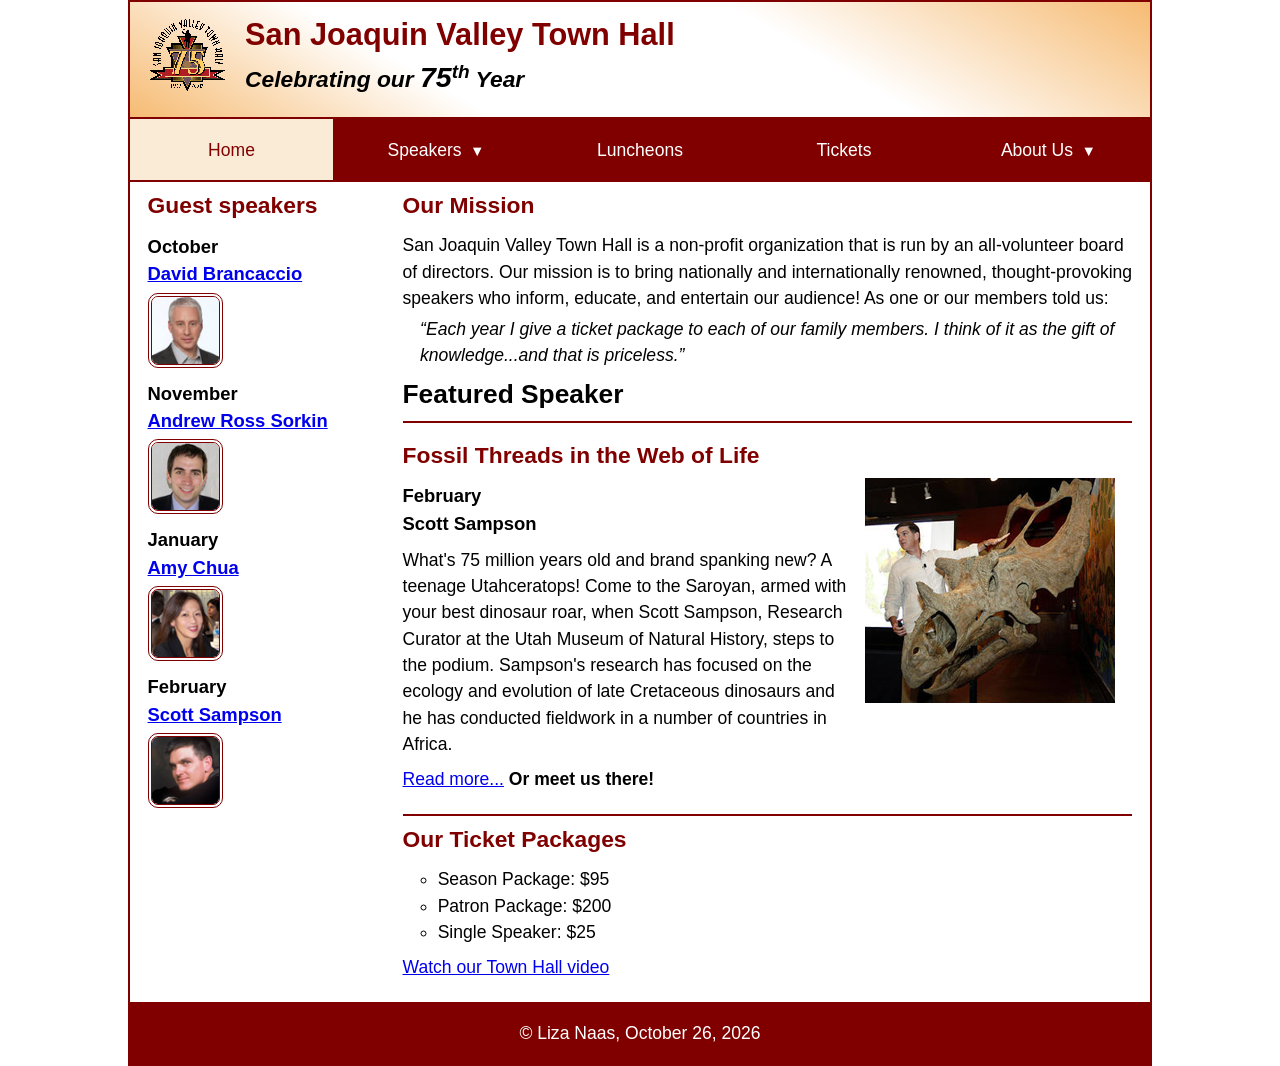
<file: index.html>
<!DOCTYPE html>
<html lang="en">

<head>
	<meta charset="utf-8">
	<title>San Joaquin Valley Town Hall</title>
	<meta name="viewport" content="width=device-width, initial-scale=1">
	<link rel="icon" href="images/favicon.ico">
	<link rel="stylesheet" href="styles/main.css">
</head>

<body>
	<header>
		<img src="images/town_hall_logo.gif" alt="Town Hall logo">
		<h2>San Joaquin Valley Town Hall</h2>
		<h3>Celebrating our <em class="large">75</em><sup>th</sup> Year</h3>
	</header>

<nav class="navbar">
    <ul class="menu">
        <li><a class="current">Home</a></li>

        <li>
            <a href="#">Speakers <small>&#9660;</small></a>
            <ul class="submenu">
                <li><a href="speakers/brancaccio.html">David Brancaccio</a></li>
                <li><a href="speakers/sorkin.html">Andrew Ross Sorkin</a></li>
                <li><a href="speakers/chua.html">Amy Chua</a></li>
                <li><a href="speakers/sampson.html">Scott Sampson</a></li>
            </ul>
        </li>

        <li><a href="#">Luncheons</a></li>
        <li><a href="#">Tickets</a></li>

        <li>
            <a href="#">About Us <small>&#9660;</small></a>
            <ul class="submenu">
                <li><a href="#">Our History</a></li>
                <li><a href="#">Board of Directors</a></li>
                <li><a href="#">Past Speakers</a></li>
                <li><a href="#">Contact Information</a></li>
            </ul>
        </li>
    </ul>
</nav>

<main>
		<aside>
			<h2>Guest speakers</h2>
			<h3>October<br><a href="speakers/brancaccio.html">David Brancaccio</a></h3>
			<img src="images/brancaccio75.jpg" alt="David Brancaccio photo">
			<h3>November<br><a href="speakers/sorkin.html">Andrew Ross Sorkin</a></h3>
			<img src="images/sorkin75.jpg" alt="Andrew Ross Sorkin photo">
			<h3>January<br><a href="speakers/chua.html">Amy Chua</a></h3>
			<img src="images/chua75.jpg" alt="Amy Chua photo">
			<h3>February<br><a href="speakers/sampson.html">Scott Sampson</a></h3>
			<img src="images/sampson75.jpg" alt="Scott Sampson photo">
		</aside>

		<section>
			<h2>Our Mission</h2>
			<p>San Joaquin Valley Town Hall is a non-profit organization that is run by an 
				all-volunteer board of directors. Our mission is to bring nationally and 
				internationally renowned, thought-provoking speakers who inform, educate, 
				and entertain our audience! As one or our members told us:</p>
			<blockquote>&ldquo;Each year I give a ticket package to each of our family members. 
				I think of it as the gift of knowledge...and that is priceless.&rdquo;</blockquote>

			<h1>Featured Speaker</h1>
			<article class="featured">
				<h2>Fossil Threads in the Web of Life</h2>
				<img src="images/sampson_dinosaur.jpg" alt="Scott Sampson with dinosaur">
				<h3>February<br>
				Scott Sampson</h3>
				<p>What's 75 million years old and brand spanking new? A teenage Utahceratops! 
				Come to the Saroyan, armed with your best dinosaur roar, when Scott Sampson, Research 
				Curator at the Utah Museum of Natural History, steps to the podium. Sampson's research 
				has focused on the ecology and evolution of late Cretaceous dinosaurs and he has conducted 
				fieldwork in a number of countries in Africa.</p>
				<p><a href="speakers/sampson.html">Read more...</a>&nbsp;<b>Or meet us there!</b></p>
			</article>

			
<h2>Our Ticket Packages</h2>
<ul>
    <li>Season Package: $95</li>
    <li>Patron Package: $200</li>
    <li>Single Speaker: $25</li>
</ul>

<!-- Video link -->
<p>
    <a href="#" onclick="return false;">
        Watch our Town Hall video
    </a>
</p>

		</section>	
	</main>
	<footer>
		<p>&copy; Liza Naas, October 26, 2026</p>
	</footer>
</body>
</html>
</file>
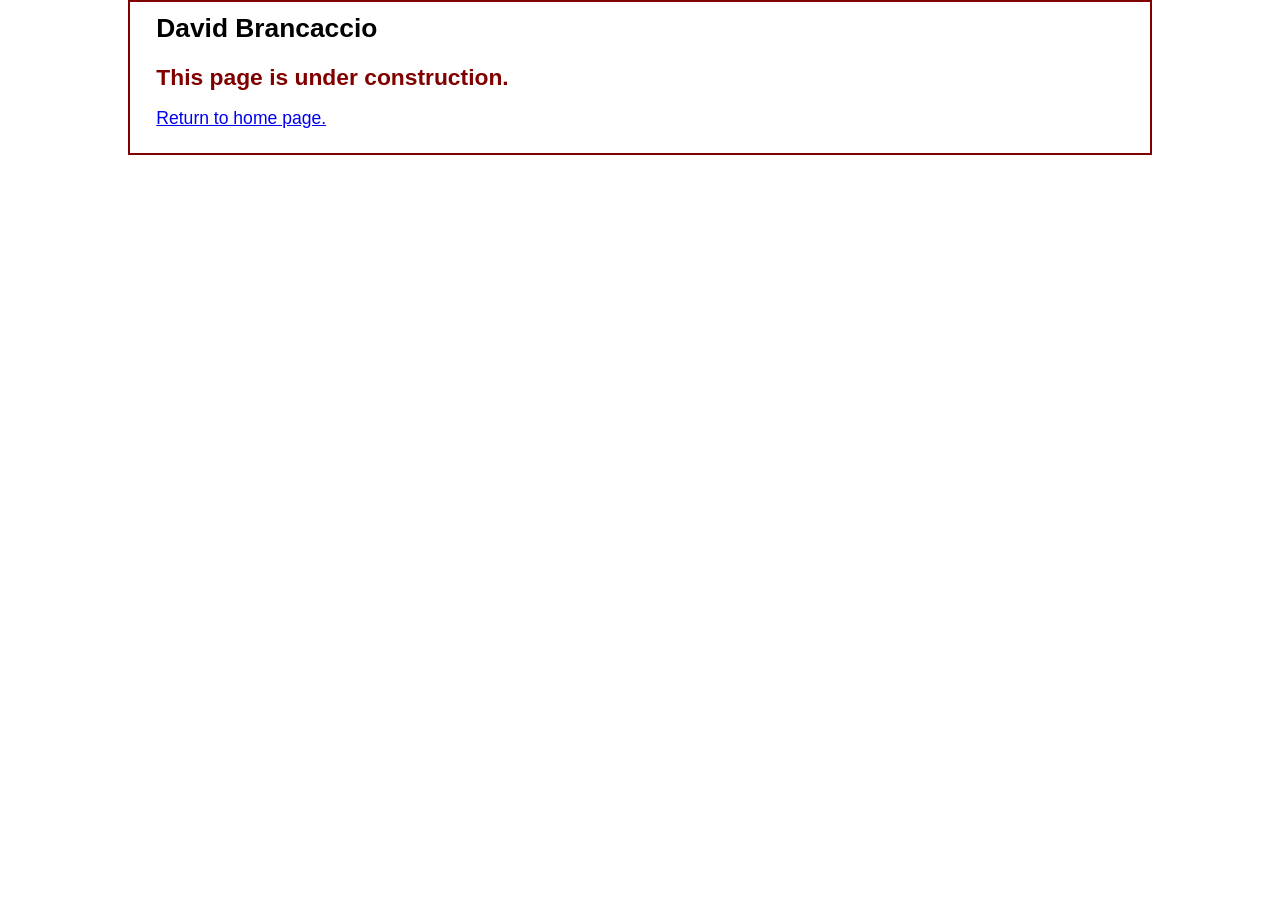
<file: speakers/brancaccio.html>
<!DOCTYPE html>
<html lang="en">

<head>
	<meta charset="utf-8">
	<title>San Joaquin Valley Town Hall</title>
	<link rel="icon" href="../images/favicon.ico">
	<link rel="stylesheet" href="../styles/main.css">
</head>

<body>
	<main>
		<section>
			<h1>David Brancaccio</h1>
			<h2>This page is under construction.</h2>
			<p><a href="../index.html">Return to home page.</a></p>
		</section>
	</main>
</body>

</html>
</file>
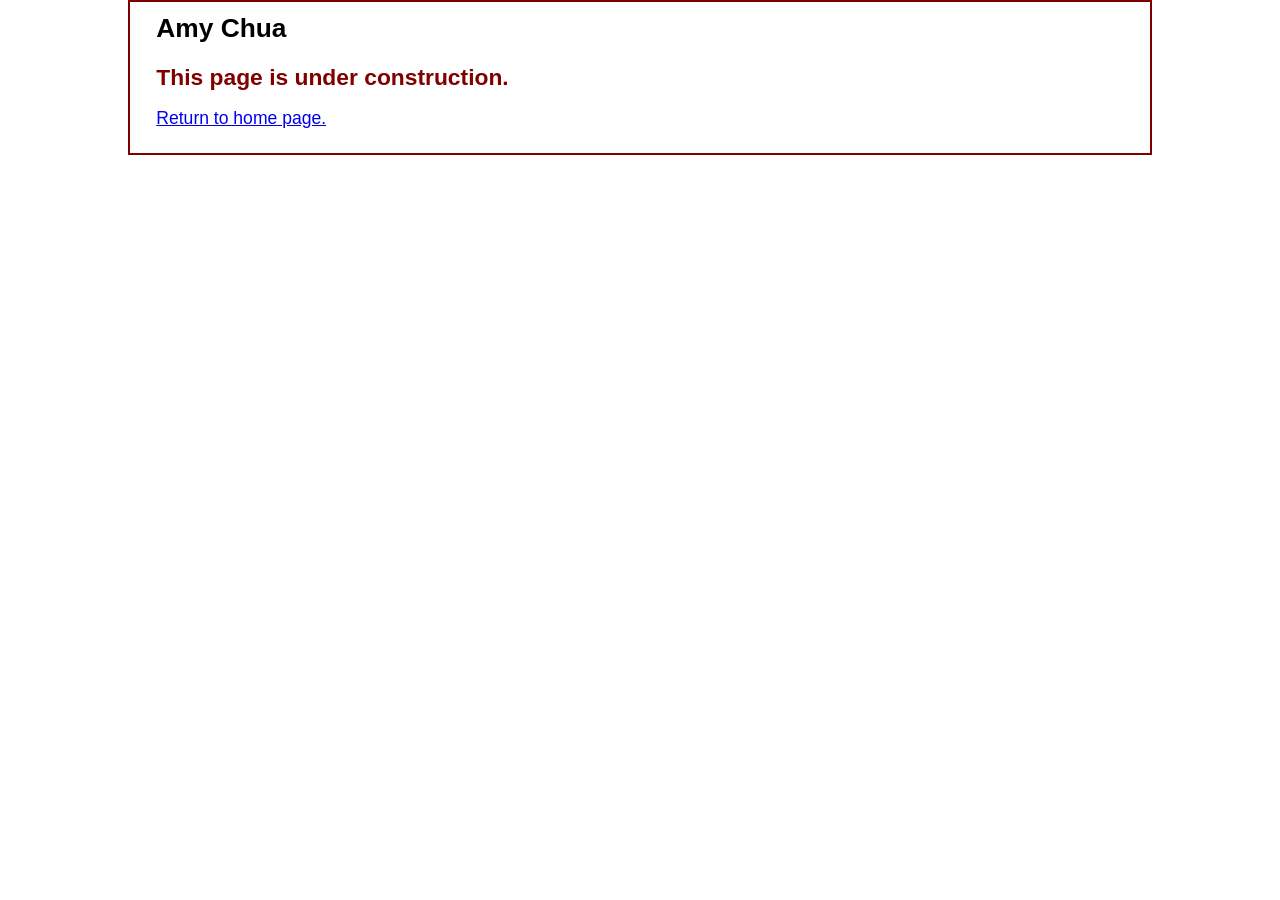
<file: speakers/chua.html>
<!DOCTYPE html>
<html lang="en">

<head>
	<meta charset="utf-8">
	<title>San Joaquin Valley Town Hall</title>
	<link rel="icon" href="../images/favicon.ico">
	<link rel="stylesheet" href="../styles/main.css">
</head>

<body>
	<main>
		<section>
			<h1>Amy Chua</h1>
			<h2>This page is under construction.</h2>
			<p><a href="../index.html">Return to home page.</a></p>
		</section>
	</main>
</body>

</html>
</file>
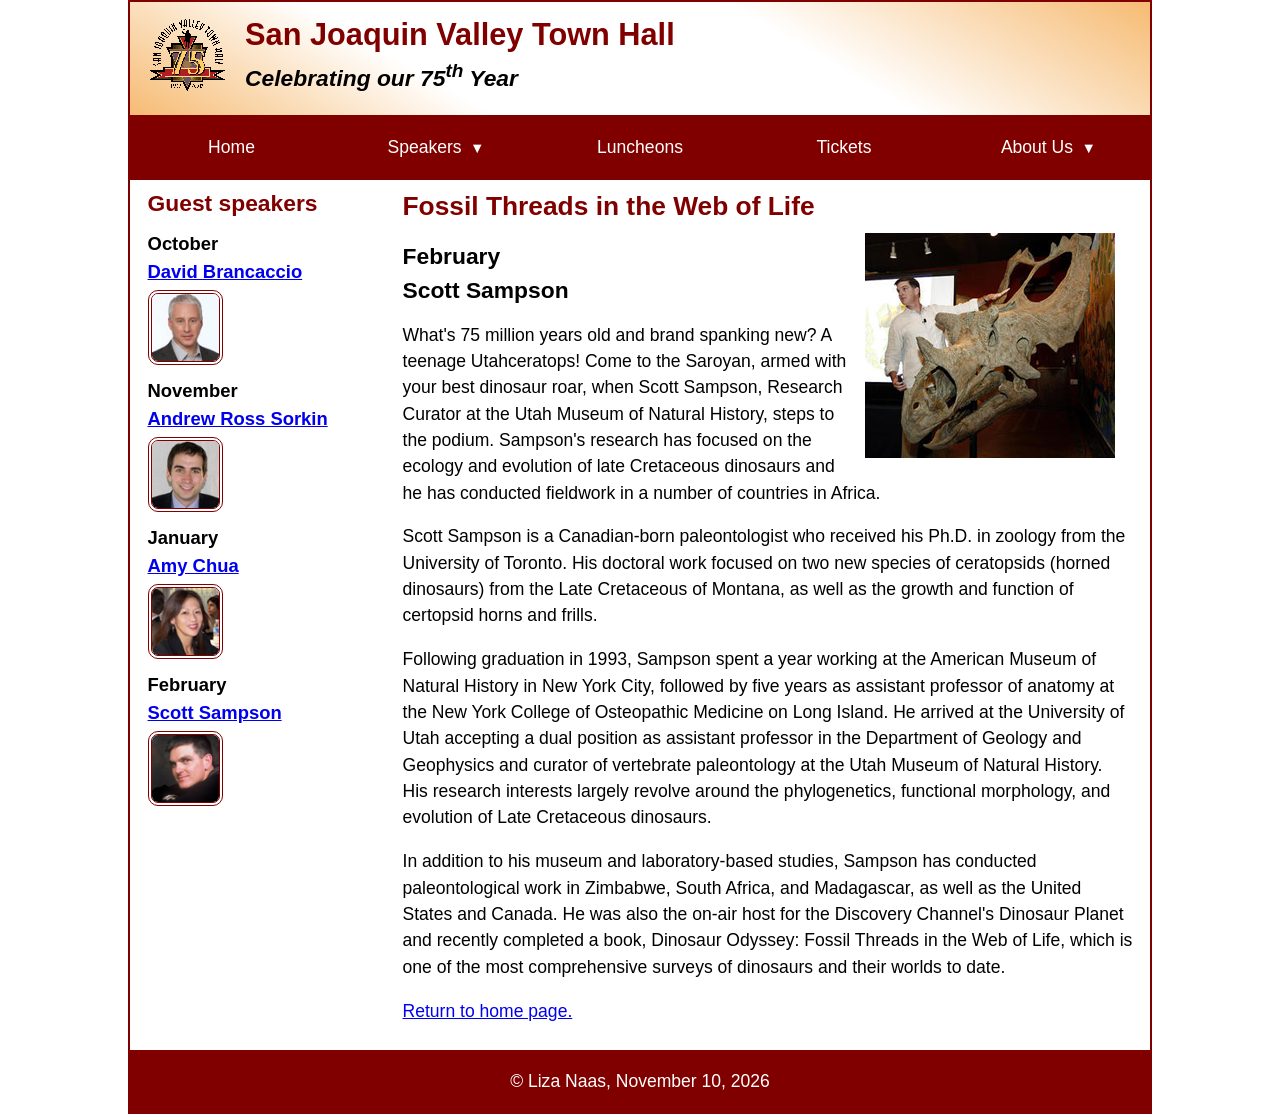
<file: speakers/sampson.html>
<!DOCTYPE html>
<html lang="en">

<head>
	<meta charset="utf-8">
	<title>San Joaquin Valley Town Hall</title>
	<meta name="viewport" content="width=device-width, initial-scale=1">
	<link rel="icon" href="../images/favicon.ico">
	<link rel="stylesheet" href="../styles/main.css">
</head>

<body>
	<header>
		<img src="../images/town_hall_logo.gif" alt="Town Hall logo">
		<h2>San Joaquin Valley Town Hall</h2>
		<h3>Celebrating our <span class="shadow">75<sup>th</sup></span> Year</h3>
	
</header>

<!-- Chapter 7 Navigation Menu -->
<nav class="navbar">
    <ul class="menu">
        <li><a href="../index.html">Home</a></li>

        <li>
            <a href="#">Speakers <small>&#9660;</small></a>
            <ul class="submenu">
                <li><a href="brancaccio.html">David Brancaccio</a></li>
                <li><a href="sorkin.html">Andrew Ross Sorkin</a></li>
                <li><a href="chua.html">Amy Chua</a></li>
                <li><a href="sampson.html">Scott Sampson</a></li>
            </ul>
        </li>

        <li><a href="#">Luncheons</a></li>

        <li><a href="#">Tickets</a></li>

        <li>
            <a href="#">About Us <small>&#9660;</small></a>
            <ul class="submenu">
                <li><a href="#">Our History</a></li>
                <li><a href="#">Board of Directors</a></li>
                <li><a href="#">Past Speakers</a></li>
                <li><a href="#">Contact Information</a></li>
            </ul>
        </li>
    </ul>
</nav>

<main>

		<aside>
			<h2>Guest speakers</h2>
			<h3>October<br><a href="../speakers/brancaccio.html">David Brancaccio</a></h3>
			<img src="../images/brancaccio75.jpg" alt="David Brancaccio photo">
			<h3>November<br><a href="../speakers/sorkin.html">Andrew Ross Sorkin</a></h3>
			<img src="../images/sorkin75.jpg" alt="Andrew Ross Sorkin photo">
			<h3>January<br><a href="../speakers/chua.html">Amy Chua</a></h3>
			<img src="../images/chua75.jpg" alt="Amy Chua photo">
			<h3>February<br><a href="../speakers/sampson.html">Scott Sampson</a></h3>
			<img src="../images/sampson75.jpg" alt="Scott Sampson photo">
		</aside>
		<section class="speaker">
			<h1>Fossil Threads in the Web of Life</h1>
			<article>
				<img src="../images/sampson_dinosaur.jpg" alt="Scott Sampson with dinosaur">
				<h2>February<br>Scott Sampson</h2>
				<p>What's 75 million years old and brand spanking new? A teenage Utahceratops! Come to the 
				   Saroyan, armed with your best dinosaur roar, when Scott Sampson, Research Curator at the 
				   Utah Museum of Natural History, steps to the podium. Sampson's research has focused on the 
				   ecology and evolution of late Cretaceous dinosaurs and he has conducted fieldwork in a number 
				   of countries in Africa.</p>
				<p>Scott Sampson is a Canadian-born paleontologist who received his Ph.D. in zoology from the 
				   University of Toronto. His doctoral work focused on two new species of ceratopsids (horned 
				   dinosaurs) from the Late Cretaceous of Montana, as well as the growth and function of certopsid 
				   horns and frills.</p>
				<p>Following graduation in 1993, Sampson spent a year working at the American Museum of Natural 
				   History in New York City, followed by five years as assistant professor of anatomy at the New 
				   York College of Osteopathic Medicine on Long Island. He arrived at the University of Utah 
				   accepting a dual position as assistant professor in the Department of Geology and Geophysics 
				   and curator of vertebrate paleontology at the Utah Museum of Natural History. His research 
				   interests largely revolve around the phylogenetics, functional morphology, and evolution of 
				   Late Cretaceous dinosaurs.</p>
				<p>In addition to his museum and laboratory-based studies, Sampson has conducted paleontological 
				   work in Zimbabwe, South Africa, and Madagascar, as well as the United States and Canada. He was 
				   also the on-air host for the Discovery Channel's Dinosaur Planet and recently completed a book, 
				   Dinosaur Odyssey: Fossil Threads in the Web of Life, which is one of the most 
				   comprehensive surveys of dinosaurs and their worlds to date.</p>
			</article>
			<p><a href="../index.html">Return to home page.</a></p>
		</section>
	</main>
	<footer>
		<p>&copy; Liza Naas, November 10, 2026</p>
	</footer>
</body>
</html>
</file>
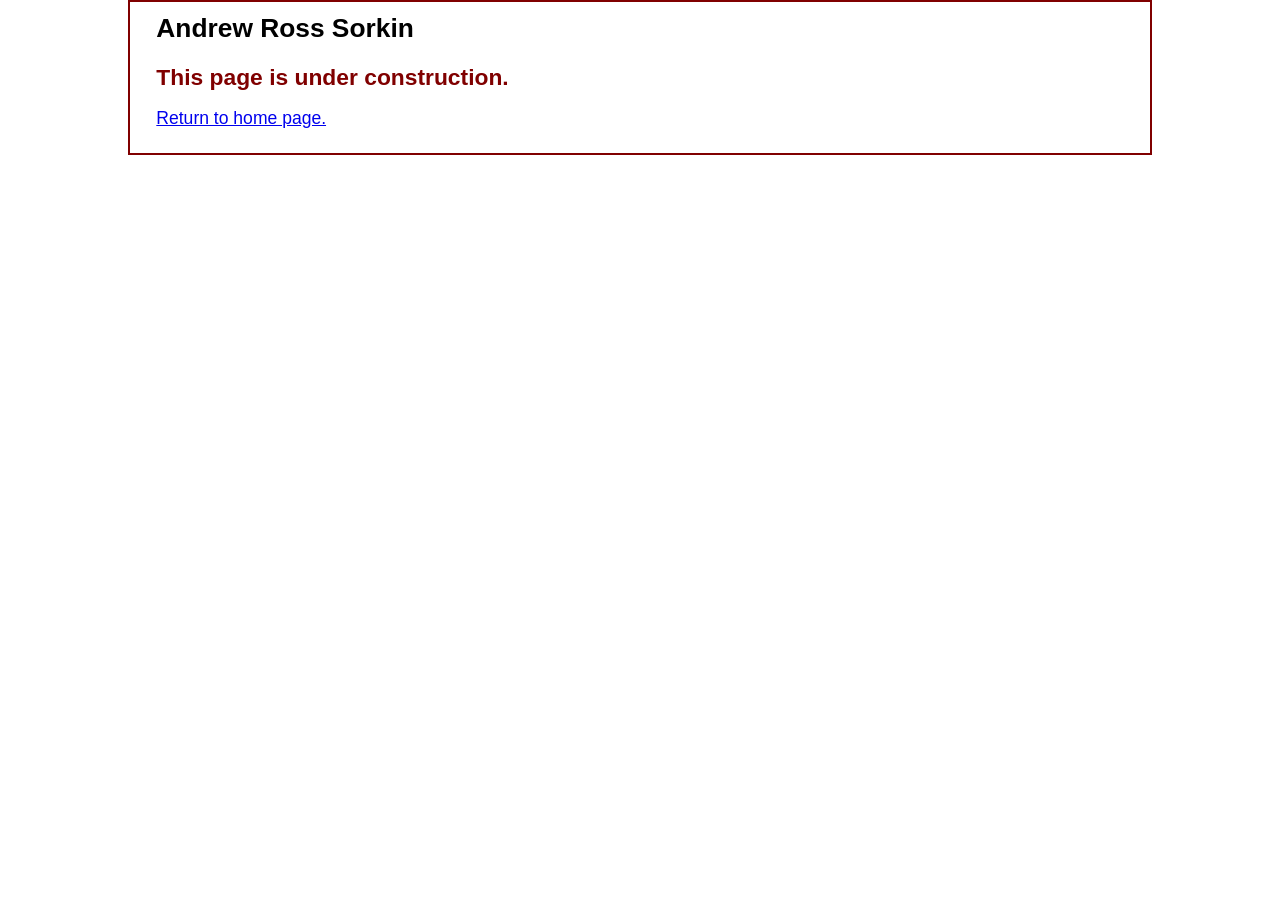
<file: speakers/sorkin.html>
<!DOCTYPE html>
<html lang="en">

<head>
	<meta charset="utf-8">
	<title>San Joaquin Valley Town Hall</title>
	<link rel="icon" href="../images/favicon.ico">
	<link rel="stylesheet" href="../styles/main.css">
</head>

<body>
	<main>
		<section>
			<h1>Andrew Ross Sorkin</h1>
			<h2>This page is under construction.</h2>
			<p><a href="../index.html">Return to home page.</a></p>
		</section>
	</main>
</body>

</html>
</file>
<file: styles/main.css>
/* custom property */
:root {
    --accent-color: #800000;
    --gradient-color: #f6bb73;
    --menu-light: white;
    --menu-mid: antiquewhite;
    --menu-dark: #800000;
}

/* reset */
* {
	margin: 0;
	padding: 0;
	box-sizing: border-box;
}

/* default styles */
body {
	font-family: Arial, Helvetica, sans-serif;
    font-size: calc(15px + .2vw);
	width: min(80%, 1024px);
	line-height: 1.5;
	margin: auto;
	border: 2px solid var(--accent-color);
}
h1, h2, h3, p, ul {
	padding: .25em 0;
}
a:hover, a:focus{
	font-style: italic;
	color: var(--accent-color);
}
h1 {
	font-size: 150%;
}
h2 {
	font-size: 130%;
	color: var(--accent-color);
}
h3 {
	font-size: 105%;
}
ul {
	margin-left: 2em;
}

/* the styles for the header */
header {
	line-height: 1.2;
	border-bottom: 2px solid var(--accent-color);
	background-image: linear-gradient(
	    30deg, var(--gradient-color) 0%, white 30%, white 65%, var(--gradient-color) 100%);
	& h2 {
		font-size: 175%;
		padding: .5em 0 0 0;
	}
	& h3 {
		font-size: 130%;
		font-style: italic;
		padding-bottom: 1em;
	}
	& img {
		width: clamp(40px, 15%, 80px);
		float: left;
		margin: .75em 1em;
	}
}

/* the styles for the main content */
main {
	display: flex;
	clear: left;
	padding: 0 1em 1em;
	& blockquote {
		font-style: italic;
		padding-left: 1em;
	}
	& h3 + img { /* speaker images */
		width: clamp(40px, 50%, 75px);
		border: 4px double var(--accent-color);
		border-radius: 10px;
	}
}

/* the styles for the section */
section {
	flex-basis: 75%;
	padding-left: .5em;
	& img {
		width: clamp(100px, 50%, 250px);
		float: right;
		margin: 0 1em .25em;
	}
}

/* the styles for the aside */
aside {
	flex-basis: 25%;
	padding-right: .5em;
}

/* the styles for the footer */
footer {
	background-color: var(--accent-color);
	& p {
		text-align: center;
		color: white;
		padding: 1em 0;
	}
}

/* CSS class */
.featured {
	border-top: 2px solid var(--accent-color);
	border-bottom: 2px solid var(--accent-color);
	padding: .5em 0 1em;
}
.speaker {
	& h1 {
		color: var(--accent-color);
	}
	& h2 {
		color: black;
	}
	& p {
		padding: .5em 0; 
	}	
}
.large {
	font-size: 125%;
}

/* Chapter 7 - Navigation menu */
.navbar {
    background-color: var(--accent-color);
}

.navbar a {
    display: block;
    padding: 1em;
    margin: 0 1px 2px;
    text-decoration: none;
    color: var(--menu-light);
}

.navbar a:hover,
.navbar a:focus,
.navbar a.current {
    background-color: var(--menu-mid);
    color: var(--menu-dark);
    font-style: normal;
}

.navbar ul {
    margin: 0;
    padding: 0;
    list-style: none;
}

/* Horizontal navigation */
.menu {
    display: flex;
    flex-wrap: wrap;
}

.menu > li {
    flex-basis: 20%;
    text-align: center;
    position: relative;
}

.menu small {
    margin-left: .25em;
}

/* Dropdown navigation */
.submenu {
    display: none;
    position: absolute;
    top: 100%;
    left: 0;
    right: 0;
    z-index: 10;
    background-color: var(--accent-color);
}

.menu > li:hover > .submenu,
.menu > li:focus-within > .submenu {
    display: block;
}

.submenu > li a {
    margin: 0 2px 2px;
}

.menu > li:first-child > a {
    margin-left: 0;
}

.menu > li:last-child > a {
    margin-right: 0;
}
section ul {
    list-style-type: circle;
}
/* Circle bullets for ticket packages */
section ul {
    list-style-type: circle;
}
</file>
